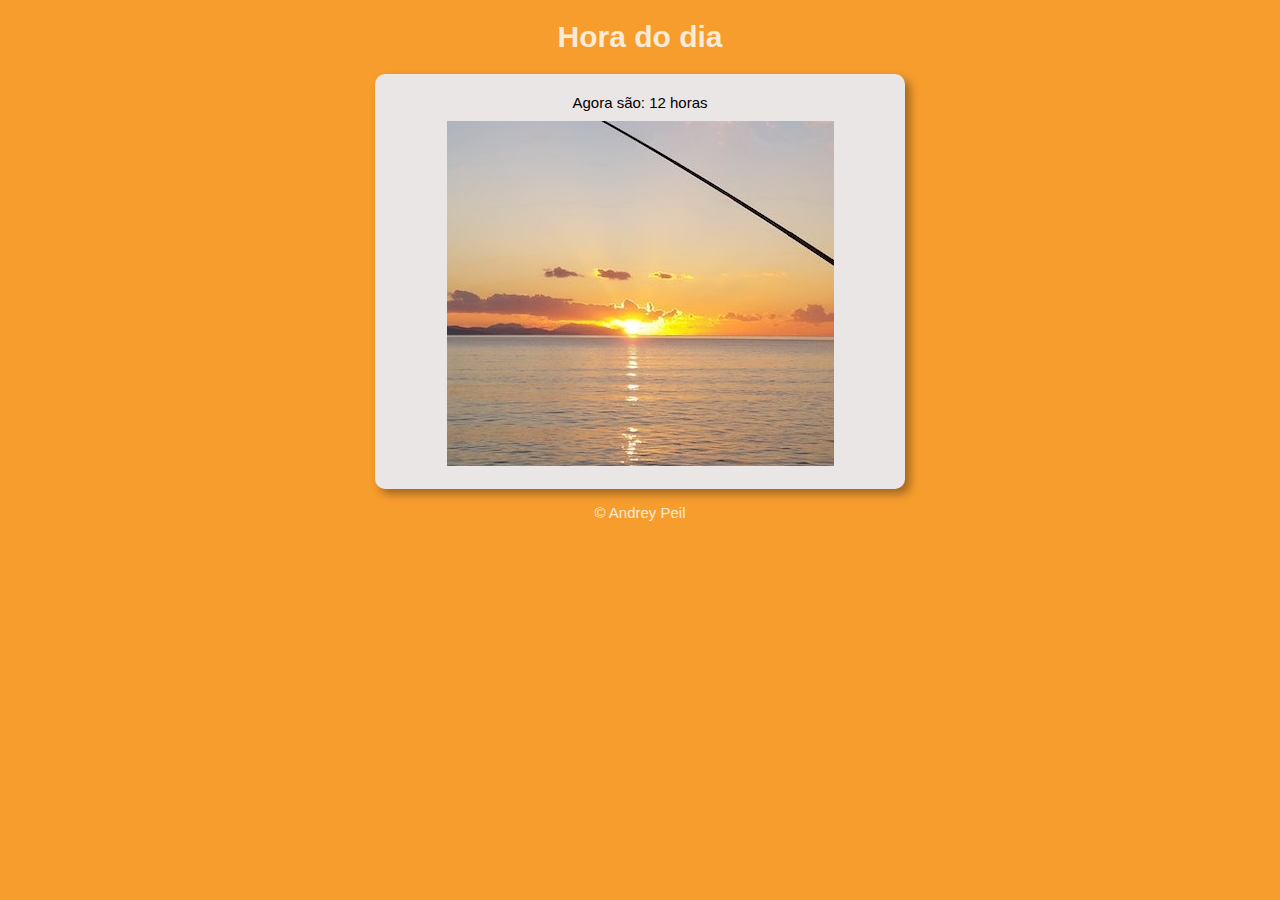
<file: site01 copy/index.html>
<!DOCTYPE html>
<html lang="en">
<head>
    <meta charset="UTF-8">
    <meta name="viewport" content="width=device-width, initial-scale=1.0">
    <title>Hora do dia</title>
    <link rel="stylesheet" href="style.css">
</head>
<body onload="carregar()">
    <header>
        <h1>Hora do dia</h1>
    </header>
        <section>
            <div id="msg">
               
            </div>
            <div id="foto">
                <img id="imagem">

            </div>
        </section>
        <footer>
            <p>&copy; Andrey Peil</p>
        </footer>
    <script src="script.js"></script>
</body>
</html>
</file>
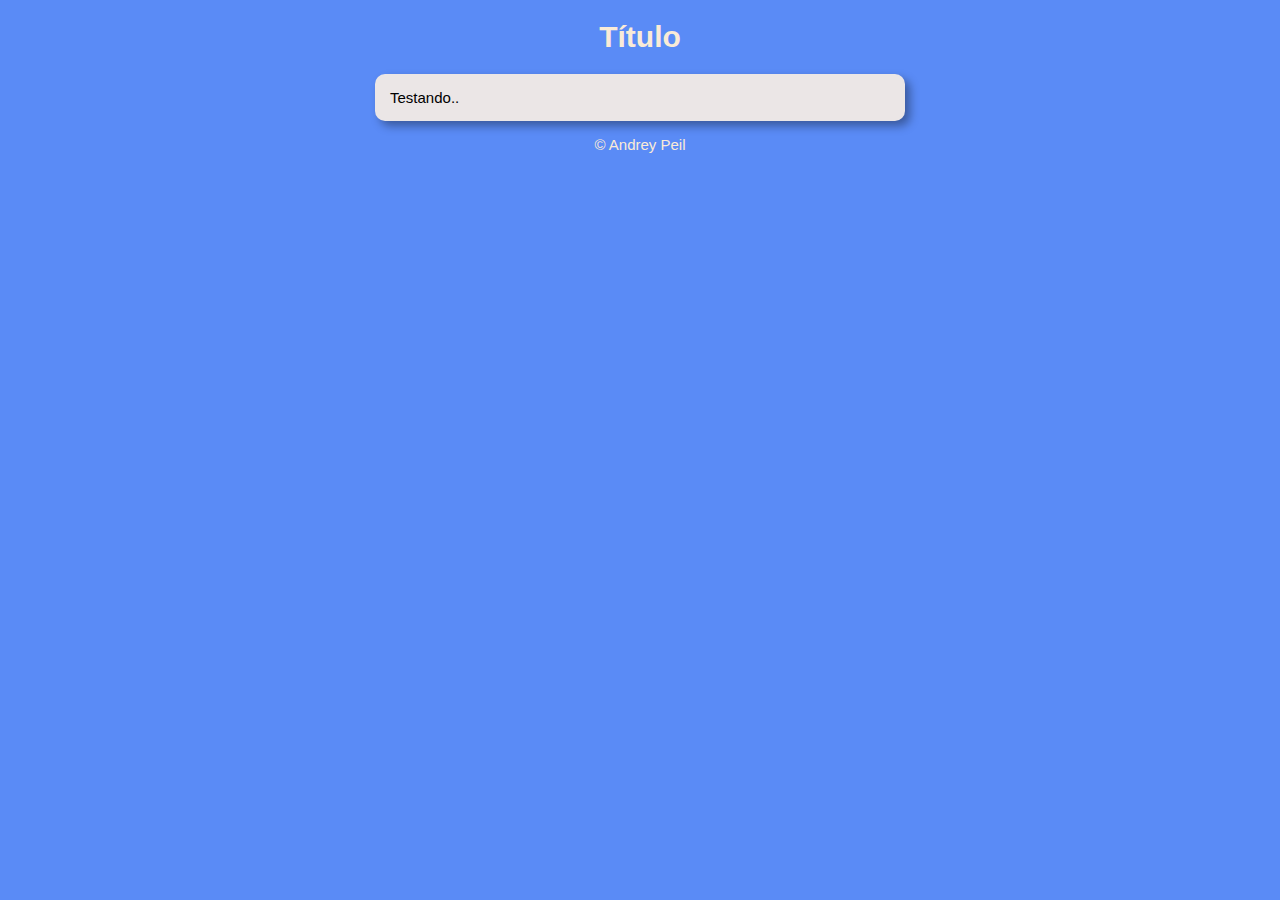
<file: site01/index.html>
<!DOCTYPE html>
<html lang="en">
<head>
    <meta charset="UTF-8">
    <meta name="viewport" content="width=device-width, initial-scale=1.0">
    <title>Modelo de exercicio</title>
    <link rel="stylesheet" href="style.css">
</head>
<body>
    <header>
        <h1>Título</h1>
    </header>
        <section>
            <div>
                Testando..
            </div>
            <div>

            </div>
        </section>
        <footer>
            <p>&copy; Andrey Peil</p>
        </footer>
    <script src="script.js"></script>
</body>
</html>
</file>
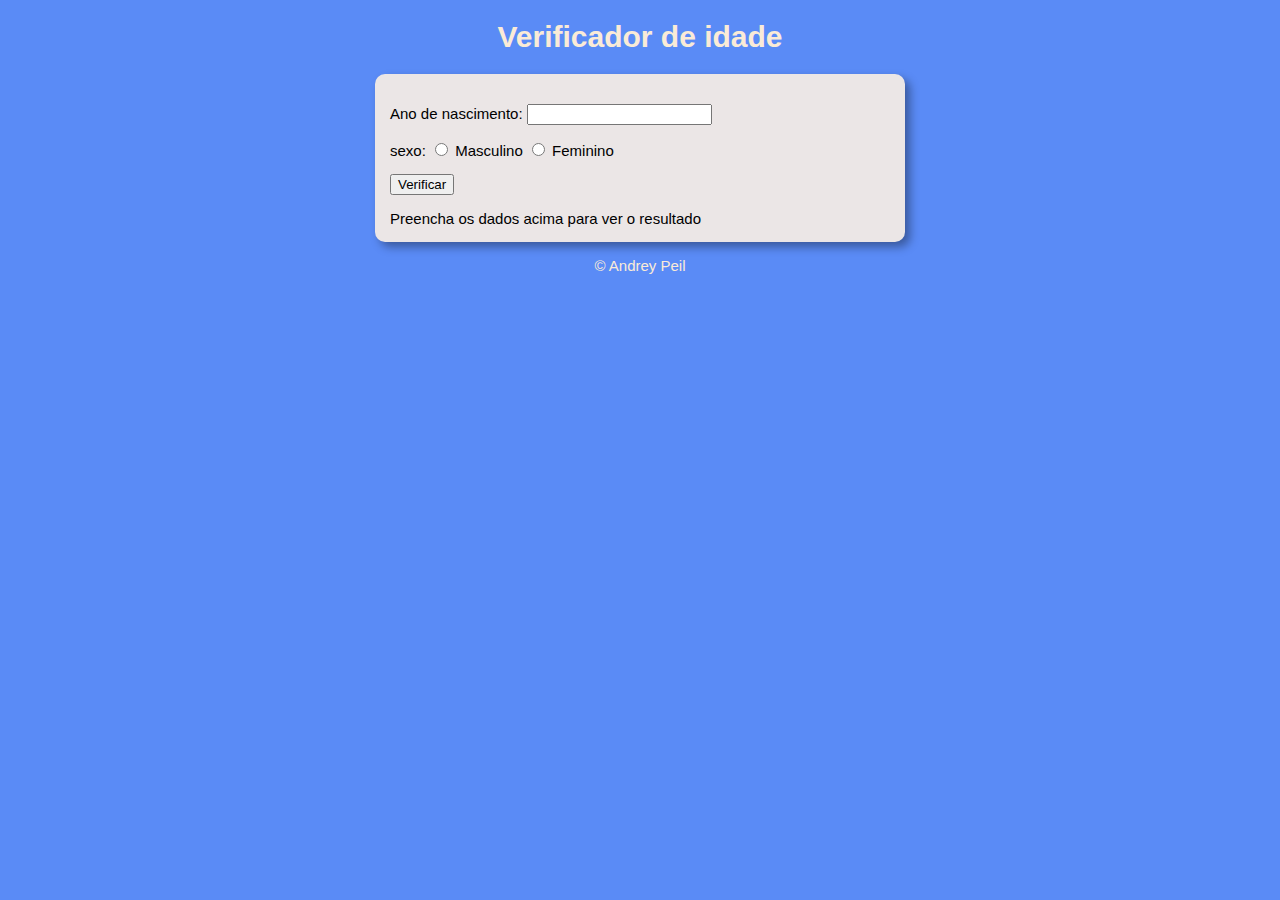
<file: site02/index.html>
<!DOCTYPE html>
<html lang="en">
<head>
    <meta charset="UTF-8">
    <meta name="viewport" content="width=device-width, initial-scale=1.0">
    <title>Idade</title>
    <link rel="stylesheet" href="style.css">
</head>
<body>
    <header>
        <h1>Verificador de idade</h1>
    </header>
        <section>
            <div>
                <p>Ano de nascimento:
                    <input type="number" name="txtano" id="txtano">
                </p>
                <p>sexo: 
                    <input type="radio" name="radsex" id="masc">
                    <label for="nasc">Masculino</label>
                    <input type="radio" name="radsex" id="fem">
                    <label for="nasc">Feminino</label>
                </p>
                <p>
                    <input type="button" value="Verificar" onclick="verificar()">
                </p>
            </div>
            <div id="res">
                Preencha os dados acima para ver o resultado

            </div>
        </section>
        <footer>
            <p>&copy; Andrey Peil</p>
        </footer>
    <script src="index.js"></script>
</body>
</html>
</file>
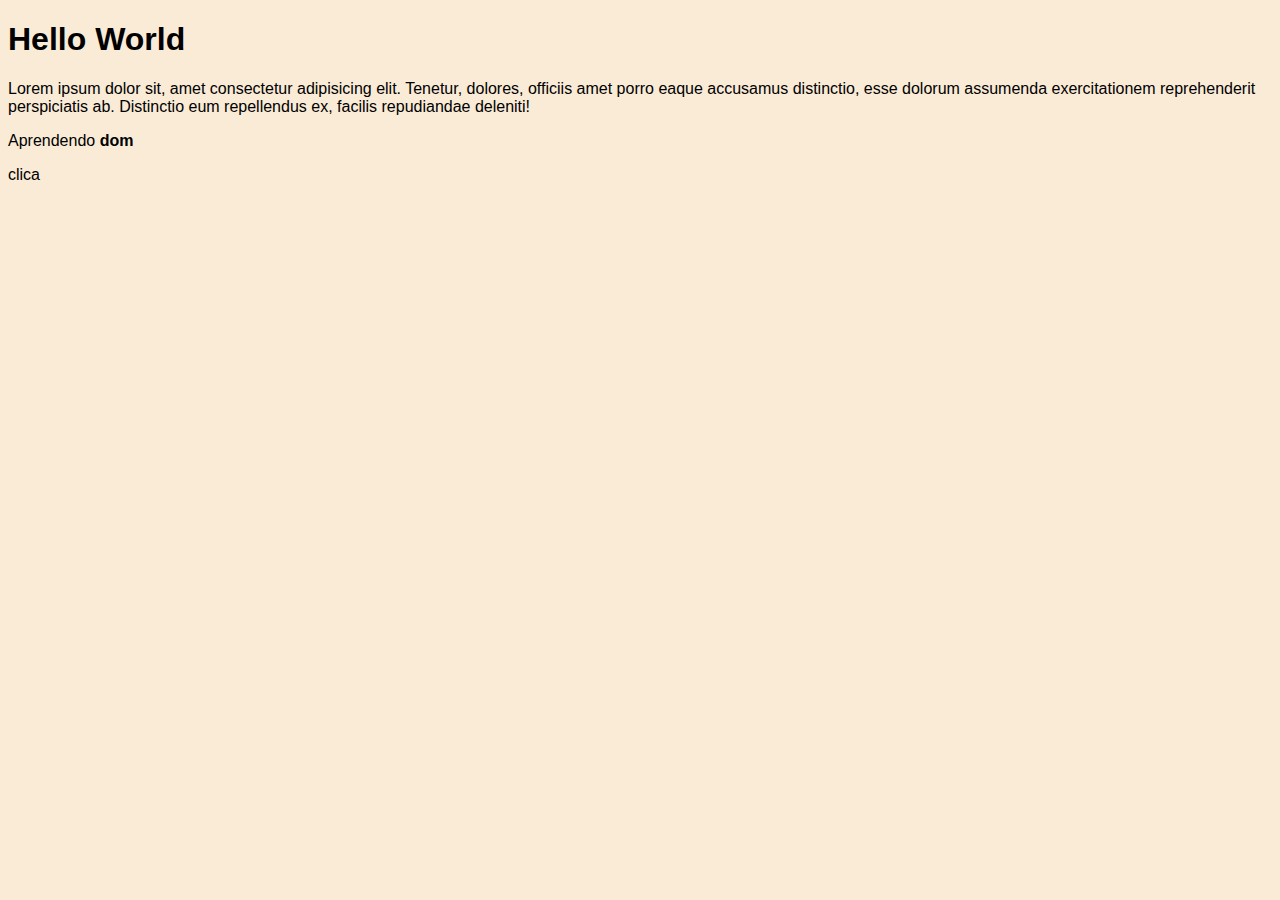
<file: dom1.html>
<!DOCTYPE html>
<html lang="en">
<head>
    <meta charset="UTF-8">
    <meta name="viewport" content="width=device-width, initial-scale=1.0">
    <title>hello</title>
    <style>
        body {
            background-color: antiquewhite;
            color: black;
            font-family: Arial, Helvetica, sans-serif; font-size: medium;
        }
    </style>
</head>

<body>
    <h1>Hello World</h1>
    <p>Lorem ipsum dolor sit, amet consectetur adipisicing elit. Tenetur, dolores, officiis amet porro eaque accusamus distinctio, esse dolorum assumenda exercitationem reprehenderit perspiciatis ab. Distinctio eum repellendus ex, facilis repudiandae deleniti!</p>
    <p>Aprendendo <strong>dom</strong></p>
    <div id="myDiv"> clica </div>
    <script>    
        var corpo = window.document.body
        var p1 = window.document.getElementsByTagName('p')[1];
        var d = window.document.querySelector('div#msg');
        d.style.color = 'blue'
    </script>
</body>
</html>
</file>
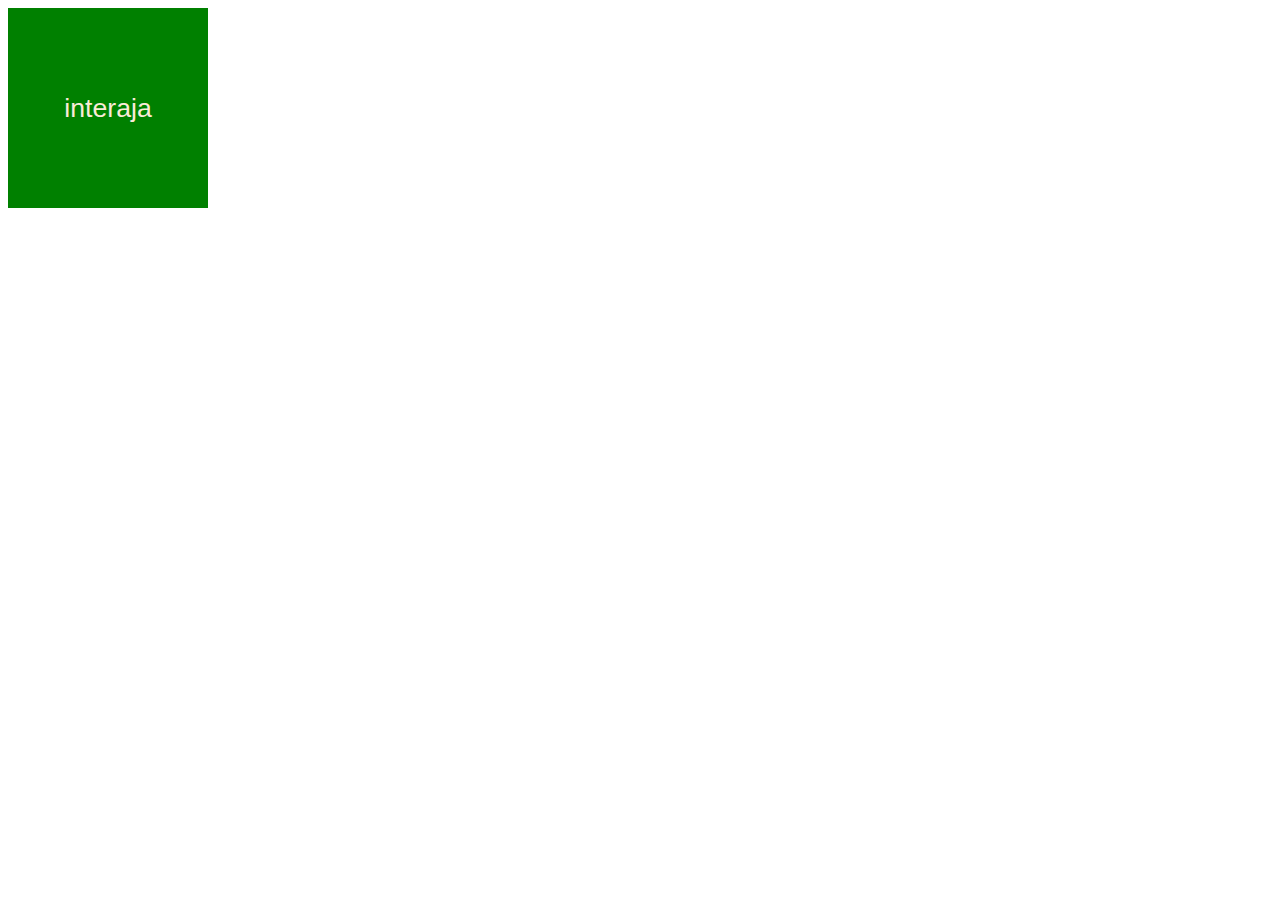
<file: dom2.html>
<!DOCTYPE html>
<html lang="en">
<head>
    <meta charset="UTF-8">
    <meta name="viewport" content="width=device-width, initial-scale=1.0">
    <title>Document</title>
    <style>
        div#area {
            font: normal 20pt Arial;
            background-color: green;
            color: antiquewhite;
            width: 200px;
            height: 200px;
            line-height: 200px;
            text-align: center;
        }
    </style>
</head>
<body>
    <div id="area" >
        interaja
    </div>
    <script>
        var a = document.getElementById('area');
        a.addEventListener('click', clicar)
        a.addEventListener('mouseenter', entrar)
        a.addEventListener('mouseout', saiu)
        function clicar(){
            a.innerHTML = 'Clicou';
            a.style.backgroundColor = 'red'
        }
        function entrar(){
            a.innerText = 'entrou'
        }
        function saiu(){
            a.innerText = 'saiu'
            a.style.backgroundColor = 'green'
        }
    </script>
</body>
</html>
</file>
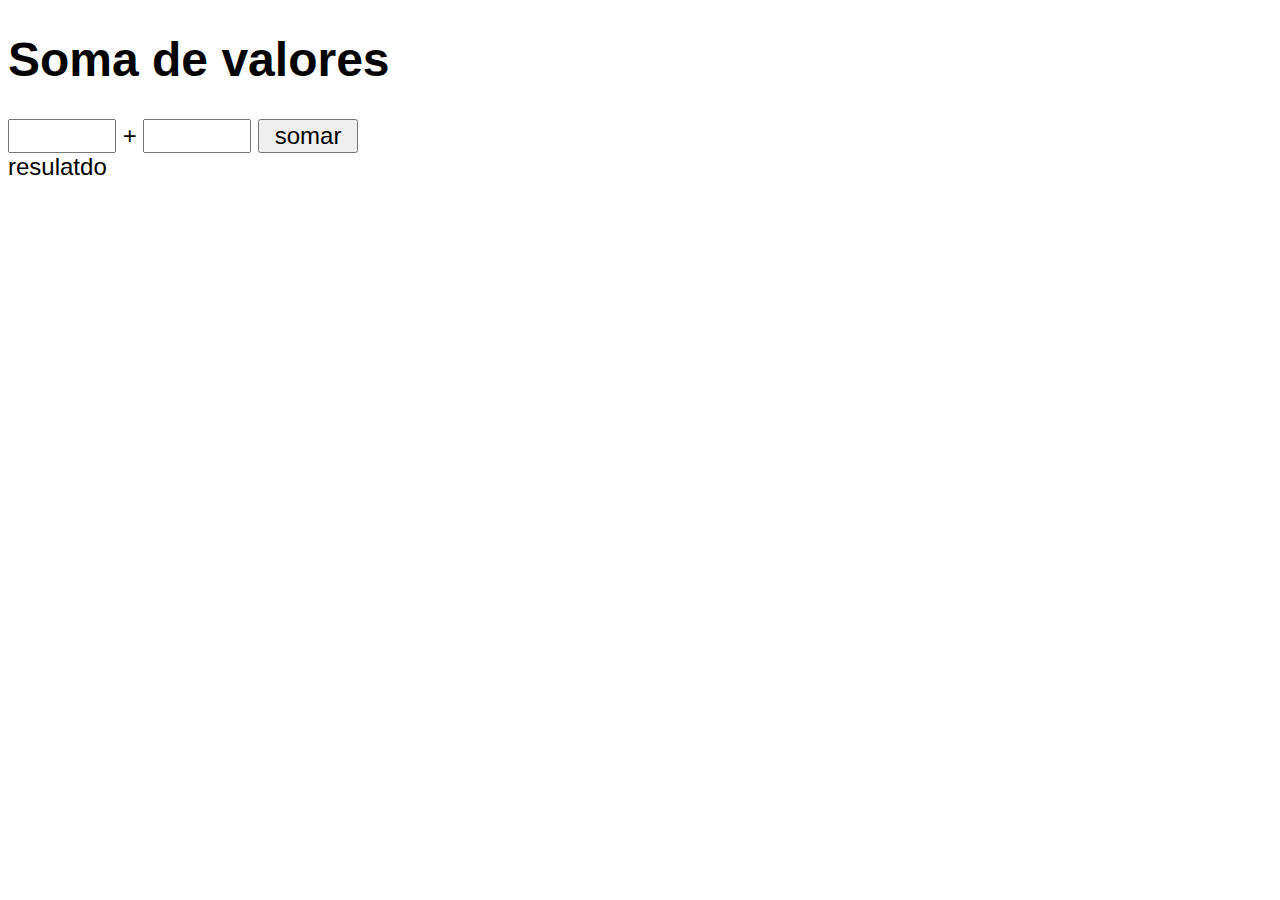
<file: dom3.html>
<!DOCTYPE html>
<html lang="en">
<head>
    <meta charset="UTF-8">
    <meta name="viewport" content="width=device-width, initial-scale=1.0">
    <title>Document</title>
    <style>
        body{
            font: normal 18pt Arial;
        }
        input{
            font: normal 18pt Arial;
            width: 100px;
        }
    </style>
</head>
<body>
    <h1>Soma de valores</h1>
    <input type="number" name="text1" id="txt1"> +
    <input type="number" name="text2" id="txt2">
    <input type="button" value="somar" onclick="somar()">
    <div id="res">resulatdo</div>
    <script>
        function somar(){
            var tn1 = document.getElementById('txt1');
            var tn2 = document.getElementById('txt2');
            var res = document.getElementById('res');
            var n1 = Number(tn1.value);
            var n2 = Number(tn2.value);
            var soma = n1 + n2 
            res.innerHTML = soma
        }
    </script>
</body>
</html>
</file>
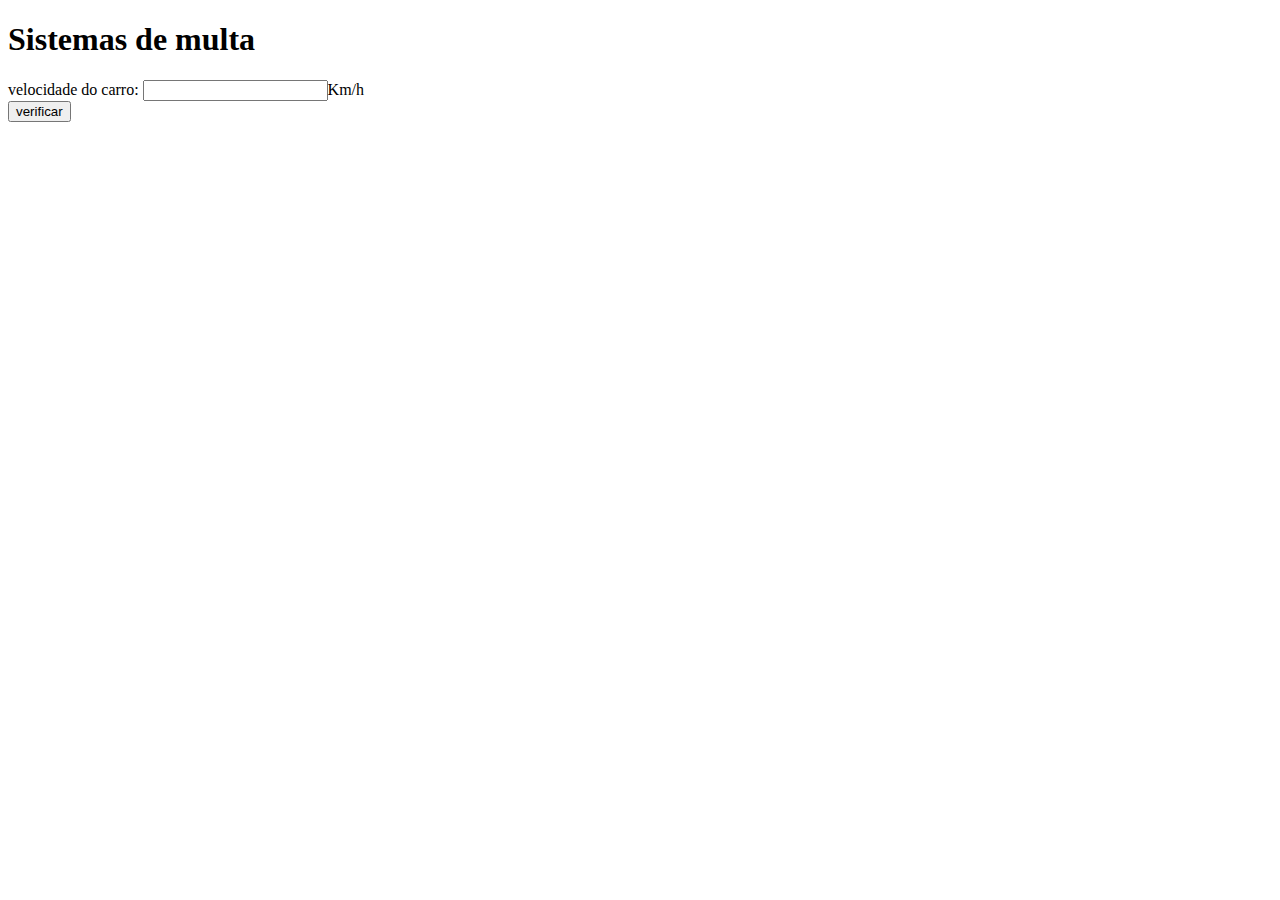
<file: if-else.html>
<!DOCTYPE html>
<html lang="en">
<head>
    <meta charset="UTF-8">
    <meta name="viewport" content="width=device-width, initial-scale=1.0">
    <title>DETRAN</title>
</head>
<body>
    <h1>Sistemas de multa</h1>
    velocidade do carro: <input type="number" name="txtvel" id="txtvel">Km/h <br>
    <input type="button" value="verificar" onclick="calcular()">
    <div id="res">

    </div>
    <script>
        function calcular(){
            var txtv = document.querySelector('input#txtvel');
            var res = document.querySelector('div#res');
            var vel = Number(txtv.value);
            res.innerHTML = `<p>Sua velocidade atual é de: <strong>${vel} Km/h.</strong></p>`;
            if (vel > 60){
                res.innerHTML += `<p> <strong>multado</strong> por muita velocidade!</p>`
            }else{
                res.innerHTML += `<p> <strong>DEBOAS</strong> </p>`
            }
        }
    </script>
</body>
</html>
</file>
<file: site01 copy/style.css>
body{
    background-color: rgb(90, 139, 246);
    font: normal 15px Arial;
}

header{
    color: antiquewhite;
    text-align: center;

}

section{
    background-color: rgb(235, 230, 230);    
    border-radius: 10px;
    padding: 15px;
    width: 500px;
    margin: auto;
    box-shadow: 5px 5px 10px rgba(0,0,0,0.36);
}


footer{
    color: antiquewhite;
    text-align: center;
    
}

div {
    text-align: center;
    padding: 5px;
    
}
</file>
<file: site01/style.css>
body{
    background-color: rgb(90, 139, 246);
    font: normal 15px Arial;
}

header{
    color: antiquewhite;
    text-align: center;

}

section{
    background-color: rgb(235, 230, 230);    
    border-radius: 10px;
    padding: 15px;
    width: 500px;
    margin: auto;
    box-shadow: 5px 5px 10px rgba(0,0,0,0.36);
}

footer{
    color: antiquewhite;
    text-align: center;
}
</file>
<file: site02/style.css>
body{
    background-color: rgb(90, 139, 246);
    font: normal 15px Arial;
}

header{
    color: antiquewhite;
    text-align: center;

}

section{
    background-color: rgb(235, 230, 230);    
    border-radius: 10px;
    padding: 15px;
    width: 500px;
    margin: auto;
    box-shadow: 5px 5px 10px rgba(0,0,0,0.36);
}

footer{
    color: antiquewhite;
    text-align: center;
}
</file>
